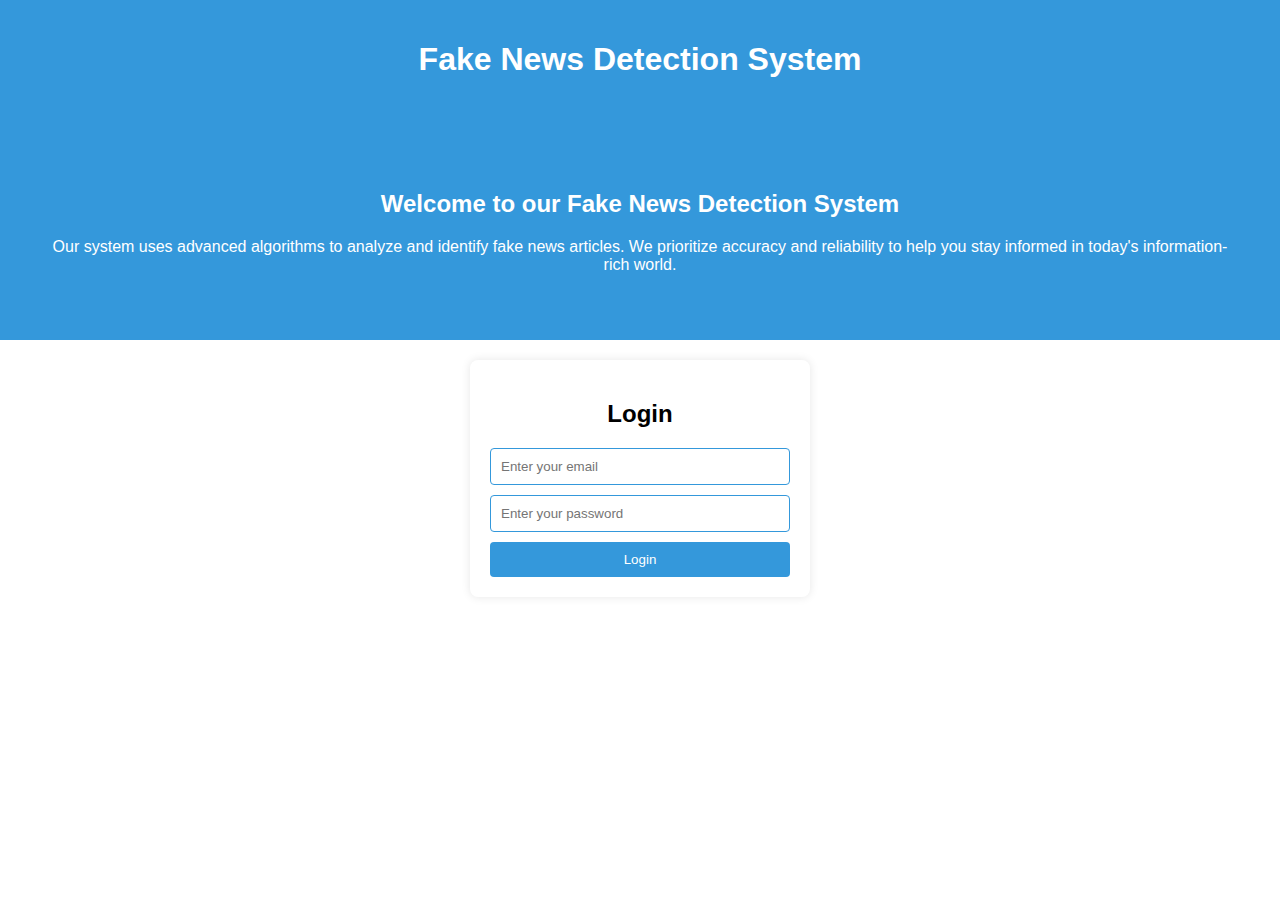
<file: templates/login.html>
<!DOCTYPE html>
<html lang="en">
<head>
    <meta charset="UTF-8">
    <meta name="viewport" content="width=device-width, initial-scale=1.0">
    <title>Fake News Detection System</title>
    <style>
        body {
            font-family: Arial, sans-serif;
            margin: 0;
            padding: 0;
        }

        .header {
            background-color: #3498db;
            color: #fff;
            padding: 20px;
            text-align: center;
        }

        .home-container {
            background-color: #3498db;
            color: #fff;
            padding: 50px;
            text-align: center;
        }

        .login-container {
            background-color: #ffffff;
            padding: 20px;
            border-radius: 8px;
            box-shadow: 0 0 10px rgba(0, 0, 0, 0.1);
            width: 300px;
            text-align: center;
            margin: 20px auto;
        }

        .login-container input {
            width: 100%;
            padding: 10px;
            margin-bottom: 10px;
            box-sizing: border-box;
            border: 1px solid #3498db;
            border-radius: 4px;
        }

        .login-container button {
            width: 100%;
            padding: 10px;
            background-color: #3498db;
            color: #fff;
            border: none;
            border-radius: 4px;
            cursor: pointer;
        }

        .login-container button:hover {
            background-color: #2980b9;
        }
    </style>
</head>
<body>

<div class="header">
    <h1>Fake News Detection System</h1>
</div>

<div class="home-container">
    <h2>Welcome to our Fake News Detection System</h2>
    <p>Our system uses advanced algorithms to analyze and identify fake news articles. We prioritize accuracy and reliability to help you stay informed in today's information-rich world.</p>
</div>

<div class="login-container">
    <h2>Login</h2>
    <form action="/login" method="post">
        <input type="email" name="email" placeholder="Enter your email" required>
        <input type="password" name="password" placeholder="Enter your password" required>
        <button type="submit">Login</button>
    </form>
</div>

</body>
</html>
</file>
